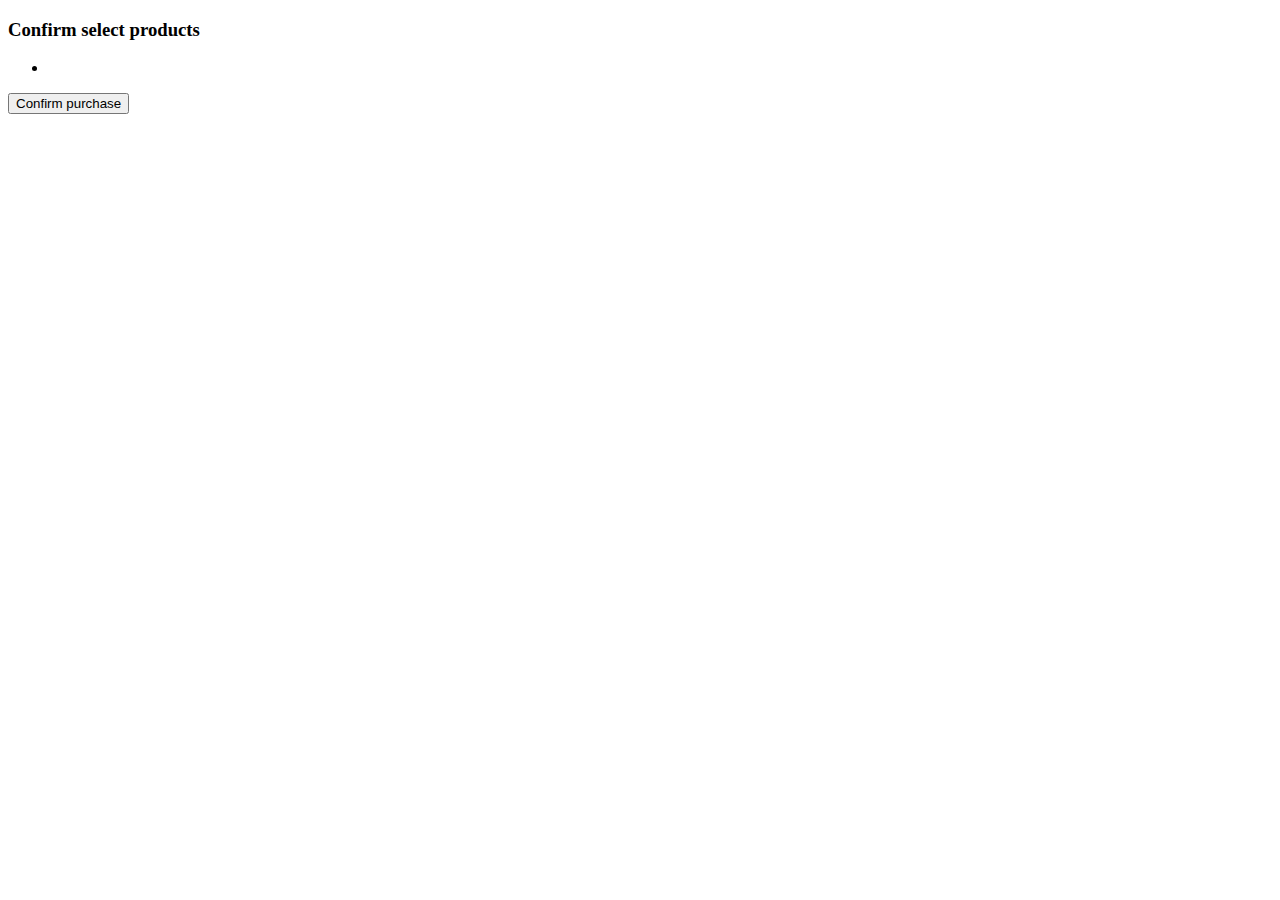
<file: src/main/resources/templates/checkout.html>
<!DOCTYPE html>
<html xmlns:th="http://www.thymeleaf.org">

<head>
    <meta charset="UTF-8"/>
    <title>Sky Product Selection: checkout</title>
    <script src="https://ajax.googleapis.com/ajax/libs/jquery/1.10.2/jquery.min.js"></script>
</head>
<body>

<div class="container">
    <h3>Confirm select products</h3>
    <div th:if="${not #lists.isEmpty(products)}">
        <ul class="list-group">
            <li class="list-group-item" th:each="product: ${products}" th:text="${product}"></li>
        </ul>
    </div>

    <form action="http://localhost:8080/">
        <input type="submit" onclick="return confirm('Are you sure?')" value="Confirm purchase"/>
        <!--<a href="http://localhost:8080/" onclick="return confirm('Are you sure?')">Confirm purchase</a>-->
    </form>
</div>

</body>
</html>
</file>
